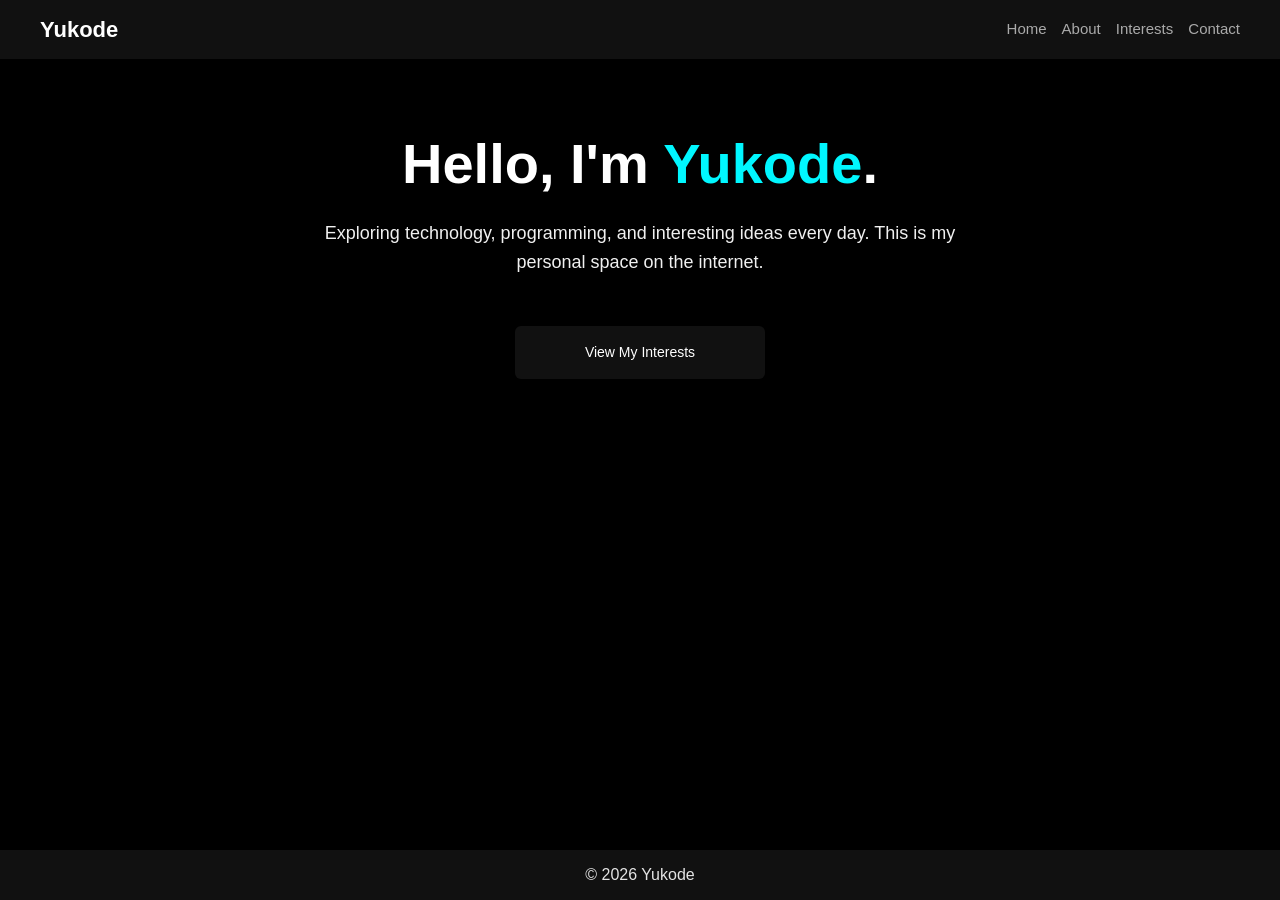
<file: index.html>
<!DOCTYPE html>
<html lang="en">

<head>
<meta charset="UTF-8">
<meta name="viewport" content="width=device-width, initial-scale=1.0">

<title>Home</title>

<link rel="stylesheet" href="incognito/css/style.css">
</head>

<body>

<header>
    <h2>Yukode</h2>

    <nav>
        <a href="index.html">Home</a>
        <a href="incognito/pages/about.html">About</a>
        <a href="incognito/pages/interests.html">Interests</a>
        <a href="incognito/pages/contact.html">Contact</a>
    </nav>
</header>

<main>

<section class="hero">

    <div class="hero-content">
        <h1>Hello, I'm <span class="accent">Yukode</span>.</h1>

        <p>
            Exploring technology, programming, and interesting ideas every day.
            This is my personal space on the internet.
        </p>

        <a href="incognito/pages/interests.html" class="hero-button">
            View My Interests
        </a>
    </div>

</section>

</main>

<footer>
    <p>© 2026 Yukode</p>
</footer>

</body>
</html>
</file>
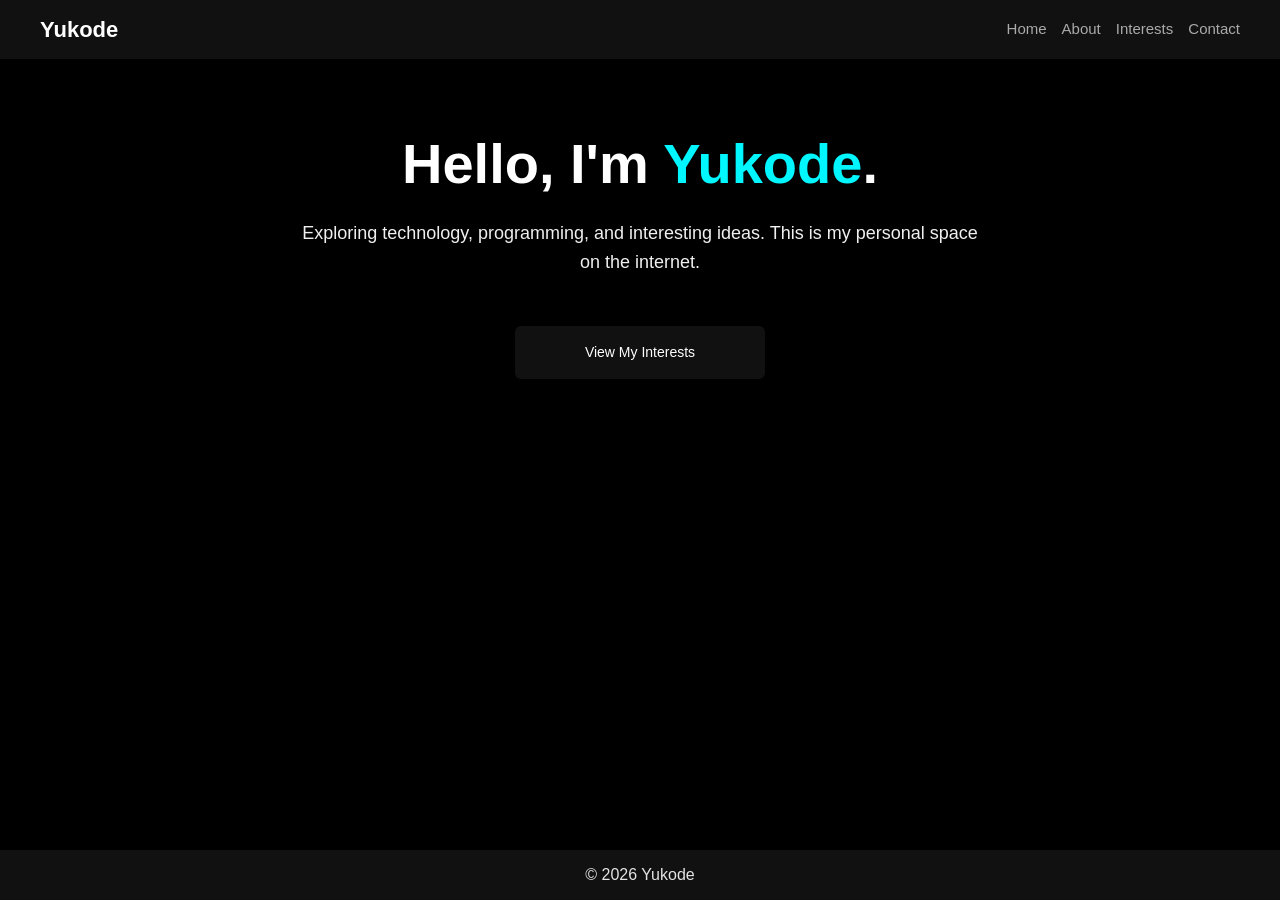
<file: incognito/index.html>
<!DOCTYPE html>
<html lang="en">

<head>
<meta charset="UTF-8">
<meta name="viewport" content="width=device-width, initial-scale=1.0">

<title>Home</title>

<link rel="stylesheet" href="css/style.css">
</head>

<body>

<header>
    <h2>Yukode</h2>

    <nav>
        <a href="index.html">Home</a>
        <a href="pages/about.html">About</a>
        <a href="pages/interests.html">Interests</a>
        <a href="pages/contact.html">Contact</a>
    </nav>
</header>

<main>

<section class="hero">

    <div class="hero-content">
        <h1>Hello, I'm <span class="accent">Yukode</span>.</h1>

        <p>
            Exploring technology, programming, and interesting ideas.
            This is my personal space on the internet.
        </p>

        <a href="pages/interests.html" class="hero-button">
            View My Interests
        </a>
    </div>

</section>

</main>

<footer>
    <p>© 2026 Yukode</p>
</footer>

</body>
</html>
</file>
<file: incognito/css/style.css>
/* Main - index.html */
main {
    flex: 1;
    padding: 20px 40px;
}

* {
    margin: 0;
    padding: 0;
    box-sizing: border-box;
}

/* Body */
body {
    font-family: Arial, sans-serif;
    background-color: #000000;
    color: #e4e4e4;
    line-height: 1.6;

    min-height: 100vh;
    display: flex;
    flex-direction: column;
}

/* Header */
header {
    display: flex;
    justify-content: space-between;
    align-items: center;
    padding: 12px 40px;
    background: #111;
    position: sticky;
    top: 0;
    z-index: 100;
}

/* Logo */
header h2 {
    color: white;
    font-size: 22px;
    font-weight: 600;
}

/* Navigation links */
nav {
    display: flex;
    gap: 15px;
}

nav a {
    color: #aaa;
    text-decoration: none;
    font-size: 15px;
    font-weight: 500;
    border-bottom: 2px solid transparent; /* invisible by default */
    transition: color 0.2s ease;
}

nav a:hover {
    color: white;
    font-weight: bold;
    font-size: 15px;
    border-bottom: 2px solid #ffffff; /* instant underline on hover */
}

nav a.active {
    color: white;
    border-bottom: 2px solid #ffffff; /* underline for active page */
}

/* Hero Section */
.hero {
    flex: 1;
    display: flex;
    justify-content: center;
    align-items: center;
    text-align: center;
    padding: 40px;
}

.hero-content {
    max-width: 700px;
}

.hero h1 {
    font-size: 56px;
    margin-bottom: 10px;
    color: #ffffff;
}

.accent {
    color: #00f7ff;
}

.hero p {
    font-size: 18px;
    color: #f0f0f0;
    margin-bottom: 30px;
}

.hero-button {
    display: inline-flex;
    margin-top: 20px;
    align-items: center;
    justify-content: center;
    padding: 15px 70px;
    border-radius: 6px;                 
    background-color: #111;        
    color: rgb(255, 255, 255);
    font-size: 14px;
    font-weight: 500;
    text-decoration: none;

    transition: transform 0.2s ease, box-shadow 0.2s ease, background 0.2s ease;
    overflow: hidden;                  
    cursor: pointer;
    border: none;
}

.hero-button:hover {
    transform: scale(1.2);                    /* zoom-in effect */
    box-shadow: 0 0px 40px rgba(0, 255, 255, 0.4);
    background-color: #111; 
    color:#ffffff             
}

/* Footer */
footer {
    text-align: center;
    padding: 12px;
    background: #111;
}
</file>
